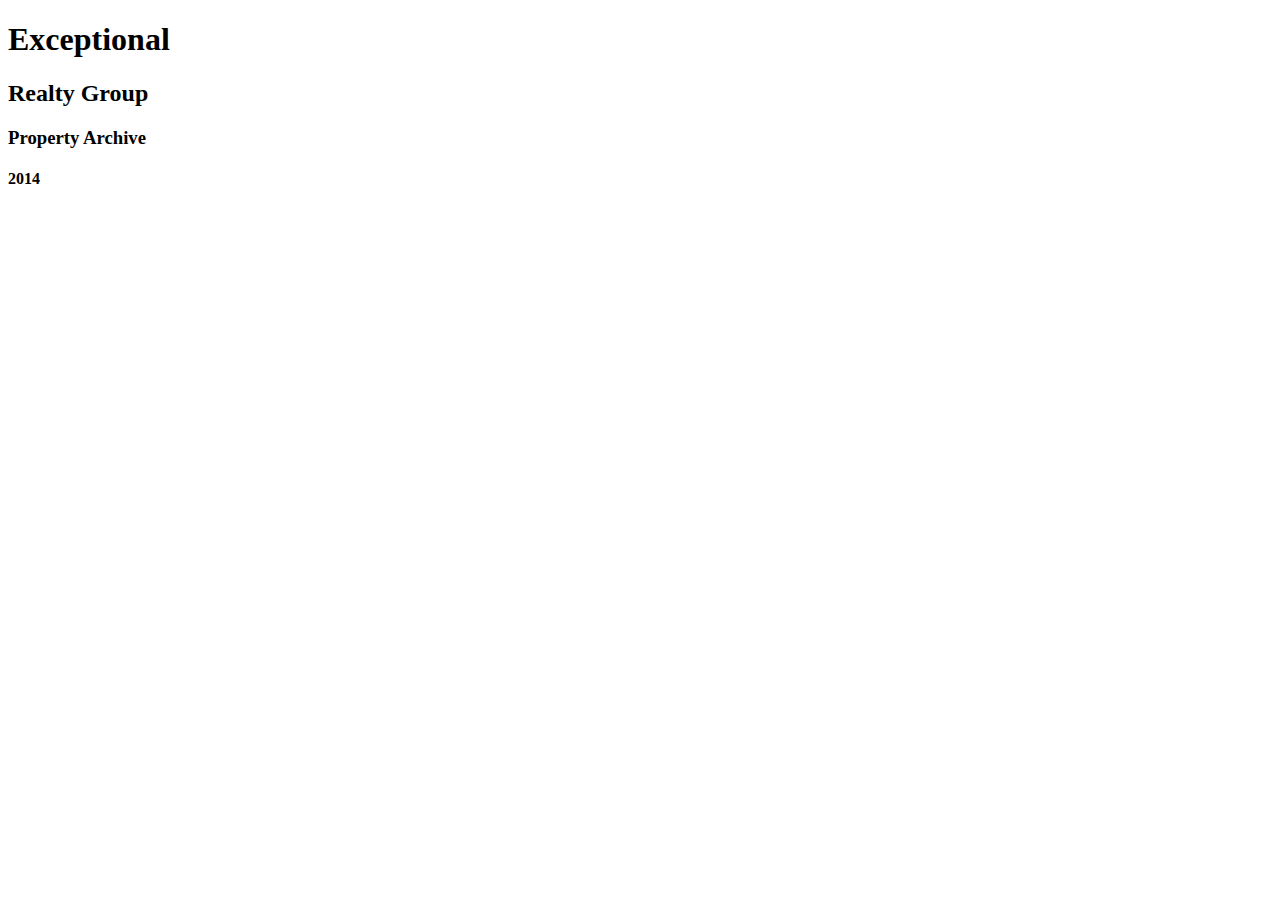
<file: real-estat-listings.html>
<!DOCTYPE html>
<html lang="en">
  <head>
    <meta charset="utf-8">
    <title>Exceptional Realty Group - Luxury Homes - About</title>
  </head>
  <body>

    <h1>Exceptional</h1>

    <h2>Realty Group</h2>

    <h3>Property Archive</h3>

    <h4>2014</h4>

  </body>
</html>
</file>
